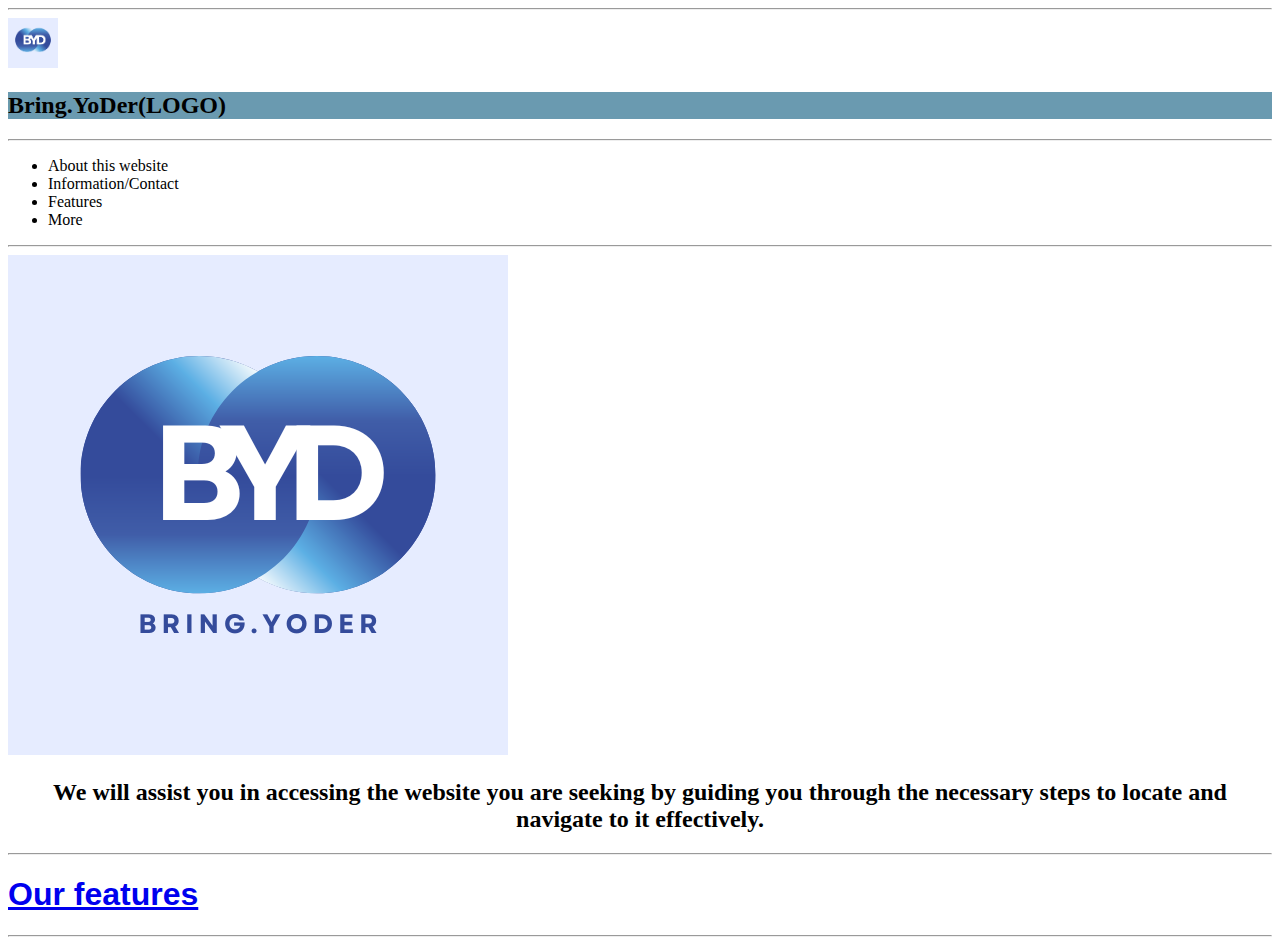
<file: index.html>
<!DOCTYPE html>
<html lang="en">
<head>
  <meta charset="UTF-8">
  <meta name="viewport" content="width=device-width, initial-scale=1.0">
  <link rel="icon" type="images/png" href="Untitled_design_1.webp">
  <link rel="stylesheet" href="style.css">



<title>BringYoDer</title>
</head>
<body>

<hr>
<!-- This logo and sign on top left side -->
<img src="Untitled_design_1.webp" alt="#" height="50" width="50">
<h2 style="background-color: #6A9AB0;">Bring.YoDer(LOGO)</h2>
</body>
<hr>

<!-- Menu's for my websites -->
<ul class="Notes">
  <li>About this website</li>
  <li>Information/Contact</li>
  <li>Features</li>
  <li>More</li>
</ul>

<hr>


<img  src="Untitled_design.webp" alt="#" height="500" width="500">
<h2 class="pwebsite">We will assist you in accessing the website you are seeking by guiding you through the necessary steps to locate and navigate to it effectively.</h2>

<hr>
<a href="Features.html"><h1>Our features</h1>   </a>
<hr>

</body>
</html>
</file>
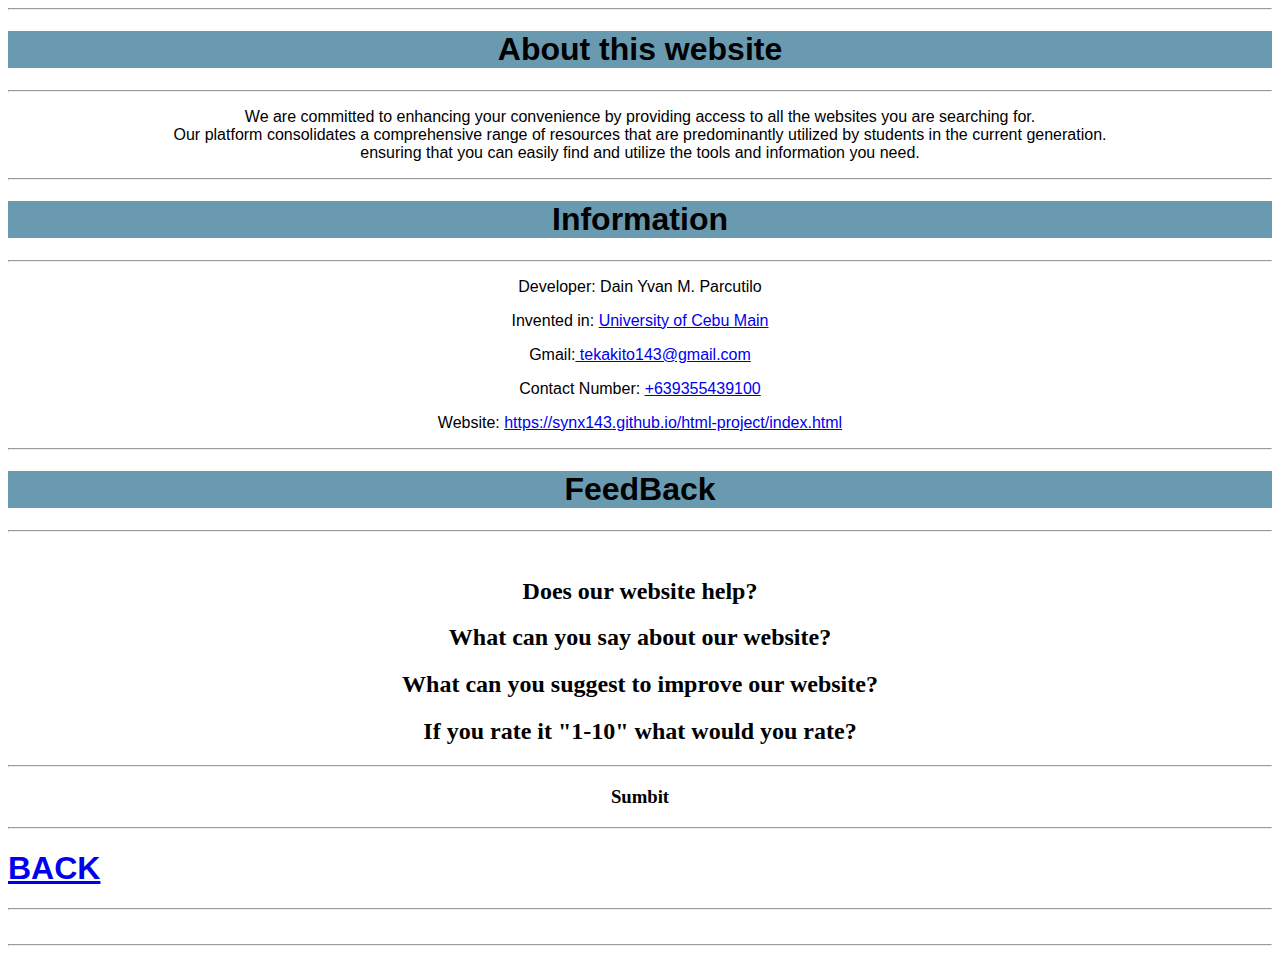
<file: aboutthiswebsite.html>
<!DOCTYPE html>
<html lang="en">
<head>
  <meta charset="UTF-8">
  <meta name="viewport" content="width=device-width, initial-scale=1.0">
  <link rel="icon" type="images/png" href="Untitled_design_1.webp">
  <link rel="stylesheet" href="style.css">




<title>Information</title>
</head>
<body>
<hr>

<!-- About -->
<h1  class="more1" style="background-color: #6A9AB0;">About this website</h1>
<hr>
<p class="pwebsite">We are committed to enhancing your convenience by providing access to all the websites you are searching for.<br>
   Our platform consolidates a comprehensive range of resources that are predominantly utilized by students in the current generation. <br>
    ensuring that you can easily find and utilize the tools and information you need.</p>
<hr>

<!-- Information -->
<h1 class="more1" style="background-color: #6A9AB0;">Information</h1>
<hr>

<p class="more3" >Developer: Dain Yvan M. Parcutilo</p>
<p class="more3">Invented in: <a href="#">University of Cebu Main</a></p>

<p class="more3">Gmail:<a href="#"> tekakito143@gmail.com</a></p>


<p class="more3">Contact Number: <a href="#">+639355439100</a></p>

<p class="more3">Website: <a href="#">https://synx143.github.io/html-project/index.html</a></p>
<hr>

<!-- Information -->
<h1 class="more3" style="background-color: #6A9AB0;"> FeedBack</h1>

<hr>
<br>


<h2 class="more3">Does our website help?</h2>
<h2 class="more3">What can you say about our website?</h2>
<h2 class="more3">What can you suggest to improve our website?</h2>
<h2 class="more3">If you rate it "1-10" what would you rate?</h2>
<hr>
<h3 class="more3">Sumbit</h3>

<hr>

<!-- Back -->
<a href="Features.html"><h1>BACK</h1></a>
<hr>


<br>
<hr>
  </body>
</html>
</file>
<file: style.css>
p{
    font-family: 'Franklin Gothic Medium', 'Arial Narrow', Arial, sans-serif;
}

h1{
    font-family: 'Segoe UI', Tahoma, Geneva, Verdana, sans-serif;
}
.more1{
    text-align: center;
}
.more2[value=2]{
    text-align: left;
}
.pwebsite{
    text-align: center;
}
.more3{
    text-align: center;
}
</file>
